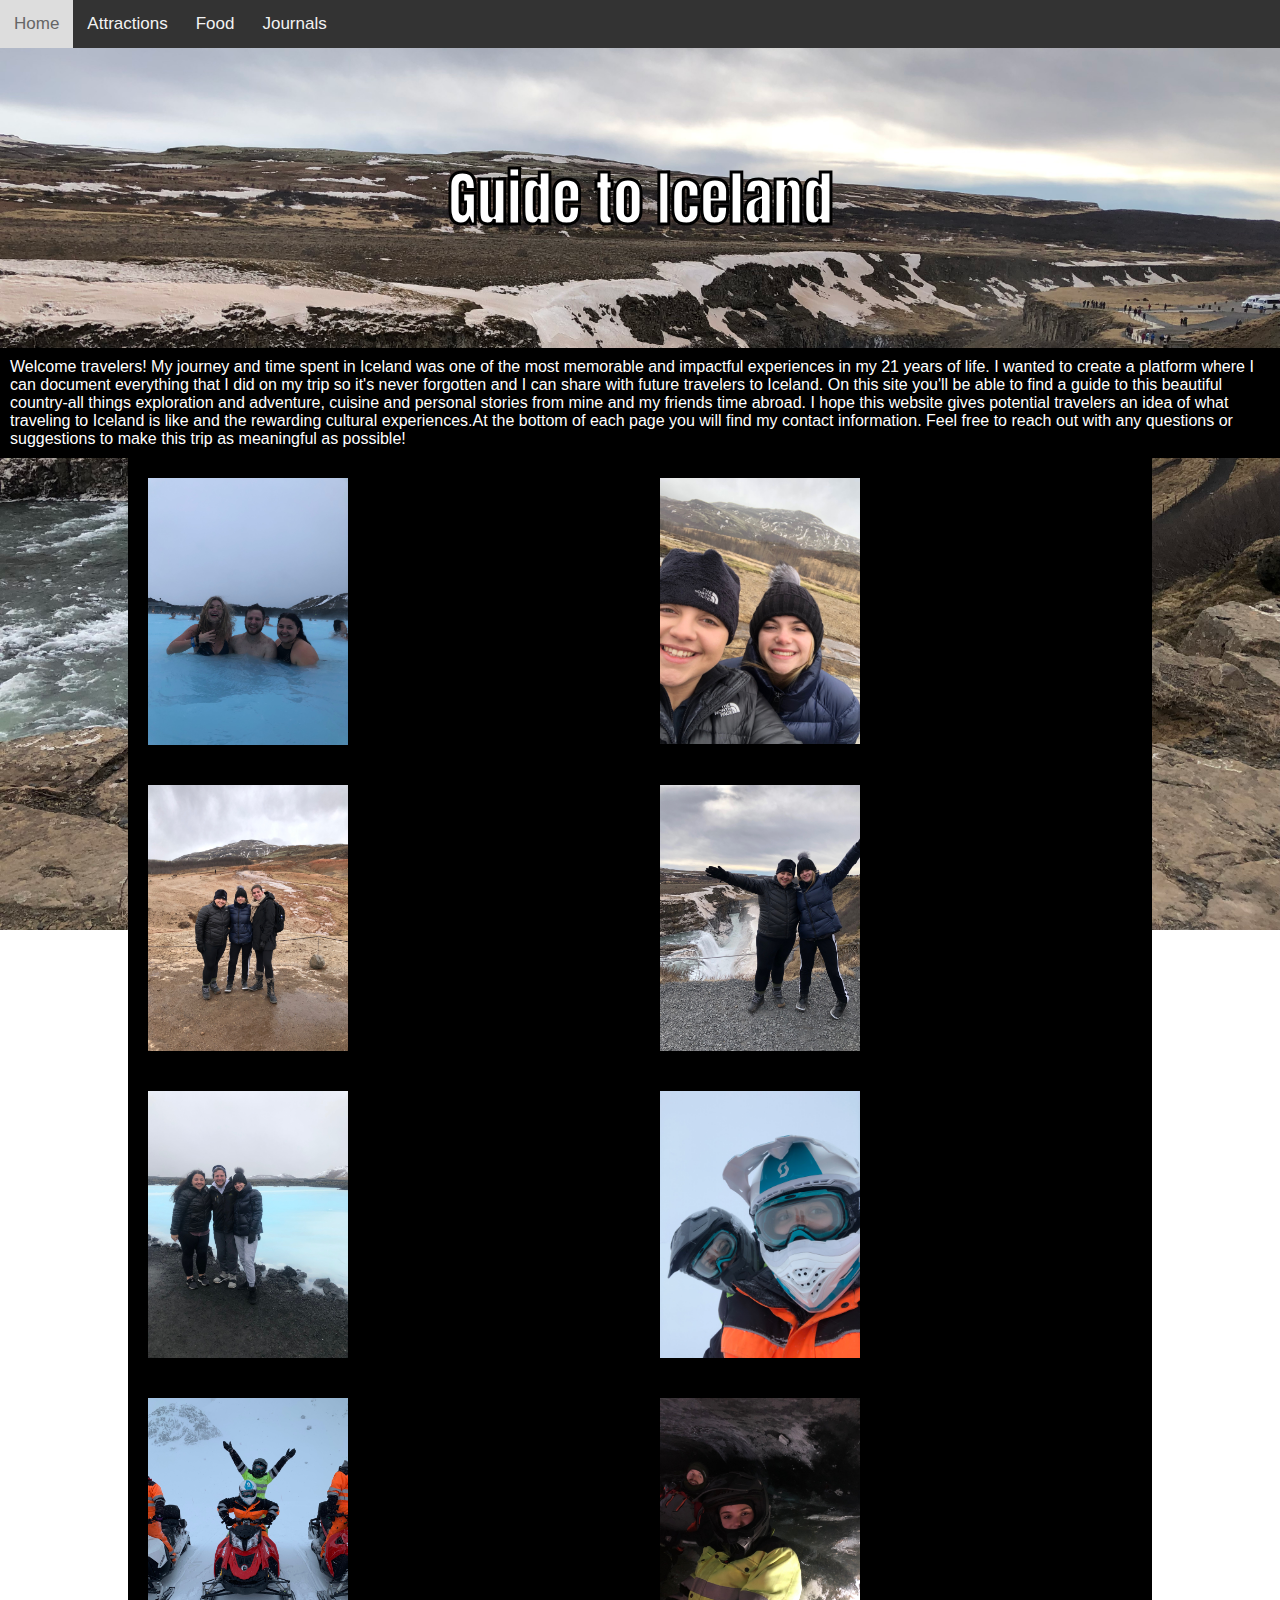
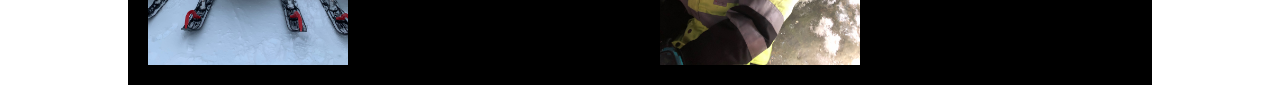
<file: index.html>
<!DOCTYPE html>
<html lang="en" dir="ltr">
<head>
  <meta charset="utf-8">
  <title>Iceland 2019</title>
  <link rel="stylesheet" href="css/main.css">
  <link rel="stylesheet" href="css/desktop.css">
</head>
<body class="homepage">
  <nav class="topnav" id="myTopnav">
    <a href="index.html">Home</a>
    <a href="attractions.html">Attractions</a>
    <a href="food.html">Food</a>
    <a href="journals.html">Journals</a>
    <a href="javascript:void(0);" class="icon" onclick="myFunction()">
      <i class="fa fa-bars"></i>
      <link href="https://fonts.googleapis.com/css?family=Anton&display=swap" rel="stylesheet">
    </a>
  </nav>
      <div class="hero-text">
        <div class="">
          Guide to Iceland
        </div>
      </div>

<div class= "content">

  <div id= "intro">
  Welcome travelers! My journey and time spent in Iceland was one of the most memorable and impactful experiences in my 21 years of life. I wanted to create a platform where I can document everything that I did on my trip so it's never forgotten and I can share with future travelers to Iceland. On this site you'll be able to find a guide to this beautiful country-all things exploration and adventure, cuisine and personal stories from mine and my friends time abroad.
  I hope this website gives potential travelers an idea of what traveling to Iceland is like and the rewarding cultural experiences.At the bottom of each page you will find my contact information. Feel free to reach out with any questions or suggestions to make this trip as meaningful as possible!
</div>

<div id= "gallery">
  <img src="img/IMG_3490.jpeg" alt="Marissa, Jamie, Spencer Blue Lagoon" id="img1">
    <img src="img/IMG_3618.jpeg" alt="Marissa and Jamie Golden Circle Tour" id="img2">
      <img src="img/IMG_3636.jpeg" alt="Marissa, Jamie, Spencer Golden Circle" id="img3">
        <img src="img/IMG_3660.jpeg" alt="Marissa and Jamie Waterfall" id="img4">
          <img src="img/IMG_3131.jpeg" alt="Marissa, Jamie, Spencer outside Blue Lagoon" id="img5">
          <img src="img/IMG_3714.jpeg" alt="Marissa and Jamie Snow Mobile" id="img6">
          <img src="img/IMG_0994.jpeg" alt="Marissa and Jamie riding Snow Mobile" id="img7">
          <img src="img/IMG_3753.jpeg" alt="Jamie Ice Cave" id="img8">


</div>

    </div>

</body>













</html>
</file>
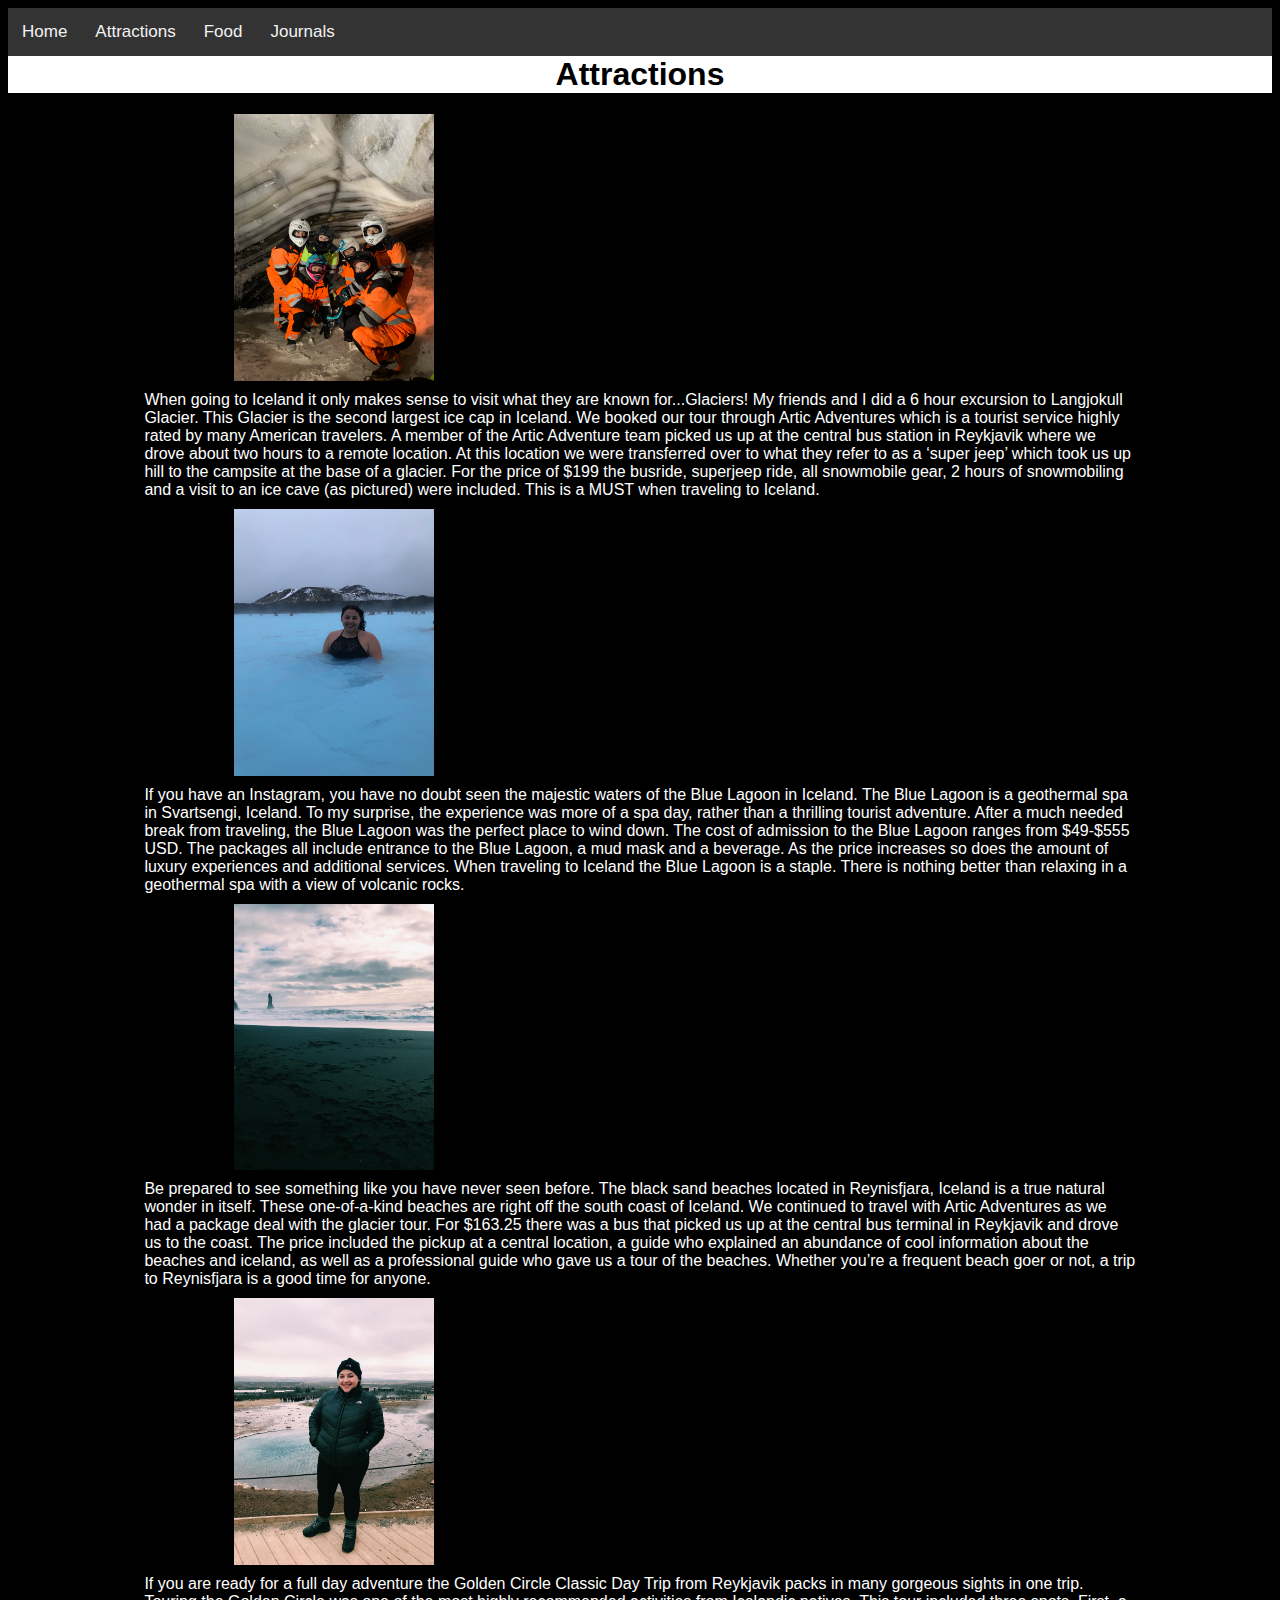
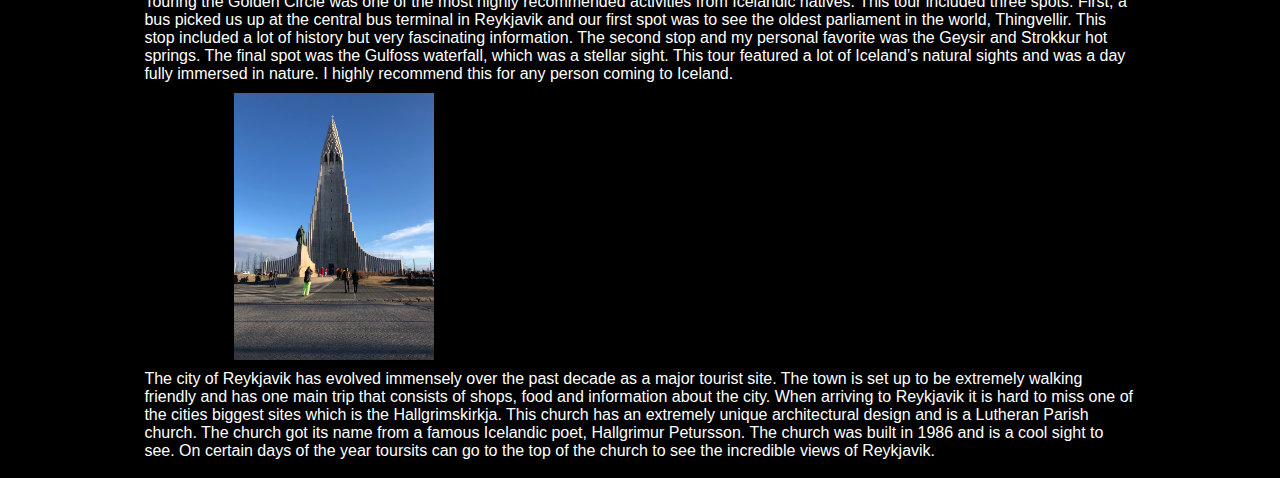
<file: attractions.html>
<!DOCTYPE html>
<html lang="en" dir="ltr">
  <head>
    <meta charset="utf-8">
    <title>Icelandic Attractions</title>
    <link rel="stylesheet" href="css/main.css">
    <link rel="stylesheet" href="css/desktop.css">
  </head>
  <body>
  <nav class="topnav" id="myTopnav">
    <a href="index.html">Home</a>
    <a href="attractions.html">Attractions</a>
    <a href="food.html">Food</a>
    <a href="journals.html">Journals</a>
    <a href="javascript:void(0);" class="icon" onclick="myFunction()">
      <i class="fa fa-bars"></i>
      <link href="https://fonts.googleapis.com/css?family=Anton&display=swap" rel="stylesheet">
    </a>

  </nav>

        <div class="container">
            <header class="header">
                <h1>Attractions</h1>
            </header>
            <div id="attractions">
      <img src="img/IMG_1047.jpeg" alt="All members ice cave" id="img1">
      <p id ="text1">
        When going to Iceland it only makes sense to visit what they are known for...Glaciers! My friends and I did a 6 hour excursion to Langjokull Glacier. This Glacier is the second largest ice cap in Iceland. We booked our tour through Artic Adventures which is a tourist service highly rated by many American travelers. A member of the Artic Adventure team picked us up at the central bus station in Reykjavik where we drove about two hours to a remote location. At this location we were transferred over to what they refer to as a ‘super jeep’ which took us up hill to the campsite at the base of a glacier. For the price of $199 the busride, superjeep ride, all snowmobile gear, 2 hours of snowmobiling and a visit to an ice cave (as pictured) were included. This is a MUST when traveling to Iceland.

      </p>

        <img src="img/IMG_3343.jpeg" alt="Marissa Lagoon" id="img2">
        <p id="text2">
        If you have an Instagram, you have no doubt seen the majestic waters of the Blue Lagoon in Iceland. The Blue Lagoon is a geothermal spa in Svartsengi, Iceland. To my surprise, the experience was more of a spa day, rather than a thrilling tourist adventure. After a much needed break from traveling, the Blue Lagoon was the perfect place to wind down. The cost of admission to the Blue Lagoon ranges from $49-$555 USD. The packages all include entrance to the Blue Lagoon, a mud mask and a beverage. As the price increases so does the amount of luxury experiences and additional services. When traveling to Iceland the Blue Lagoon is a staple. There is nothing better than relaxing in a geothermal spa with a view of volcanic rocks.
        </p>

          <img src="img/bbbeach.jpg" alt="Black Sand Beach scenery" id="img3">
          <p id="text3">
            Be prepared to see something like you have never seen before. The black sand beaches located in Reynisfjara, Iceland is a true natural wonder in itself. These one-of-a-kind beaches are right off the south coast of Iceland. We continued to travel with Artic Adventures as we had a package deal with the glacier tour. For $163.25 there was a bus that picked us up at the central bus terminal in Reykjavik and drove us to the coast. The price included the pickup at a central location, a guide who explained an abundance of cool information about the beaches and iceland, as well as a professional guide who gave us a tour of the beaches. Whether you’re a frequent beach goer or not, a trip to Reynisfjara is a good time for anyone.
          </p>

            <img src="img/goldencirlce.jpg" alt="Day through the Golden Circle" id="img4">
            <p id="text4">
              If you are ready for a full day adventure the Golden Circle Classic Day Trip from Reykjavik packs in many gorgeous sights in one trip. Touring the Golden Circle was one of the most highly recommended activities from Icelandic natives. This tour included three spots. First, a bus picked us up at the central bus terminal in Reykjavik and our first spot was to see the oldest parliament in the world, Thingvellir. This stop included a lot of history but very fascinating information. The second stop and my personal favorite was the Geysir and Strokkur hot springs. The final spot was the Gulfoss waterfall, which was a stellar sight. This tour featured a lot of Iceland’s natural sights and was a day fully immersed in nature. I highly recommend this for any person coming to Iceland.
            </p>

              <img src="img/IMG_3691.jpeg" alt="Tall church" id="img5">
              <p id="text5">
              The city of Reykjavik has evolved immensely over the past decade as a major tourist site. The town is set up to be extremely walking friendly and has one main trip that consists of shops, food and information about the city. When arriving to Reykjavik it is hard to miss one of the cities biggest sites which is the Hallgrimskirkja. This church has an extremely unique architectural design and is a Lutheran Parish church. The church got its name from a famous Icelandic poet, Hallgrimur Petursson. The church was built in 1986 and is a cool sight to see. On certain days of the year toursits can go to the top of the church to see the incredible views of Reykjavik.
              </p>

          </div>
        </div>
  </body>
</html>
</file>
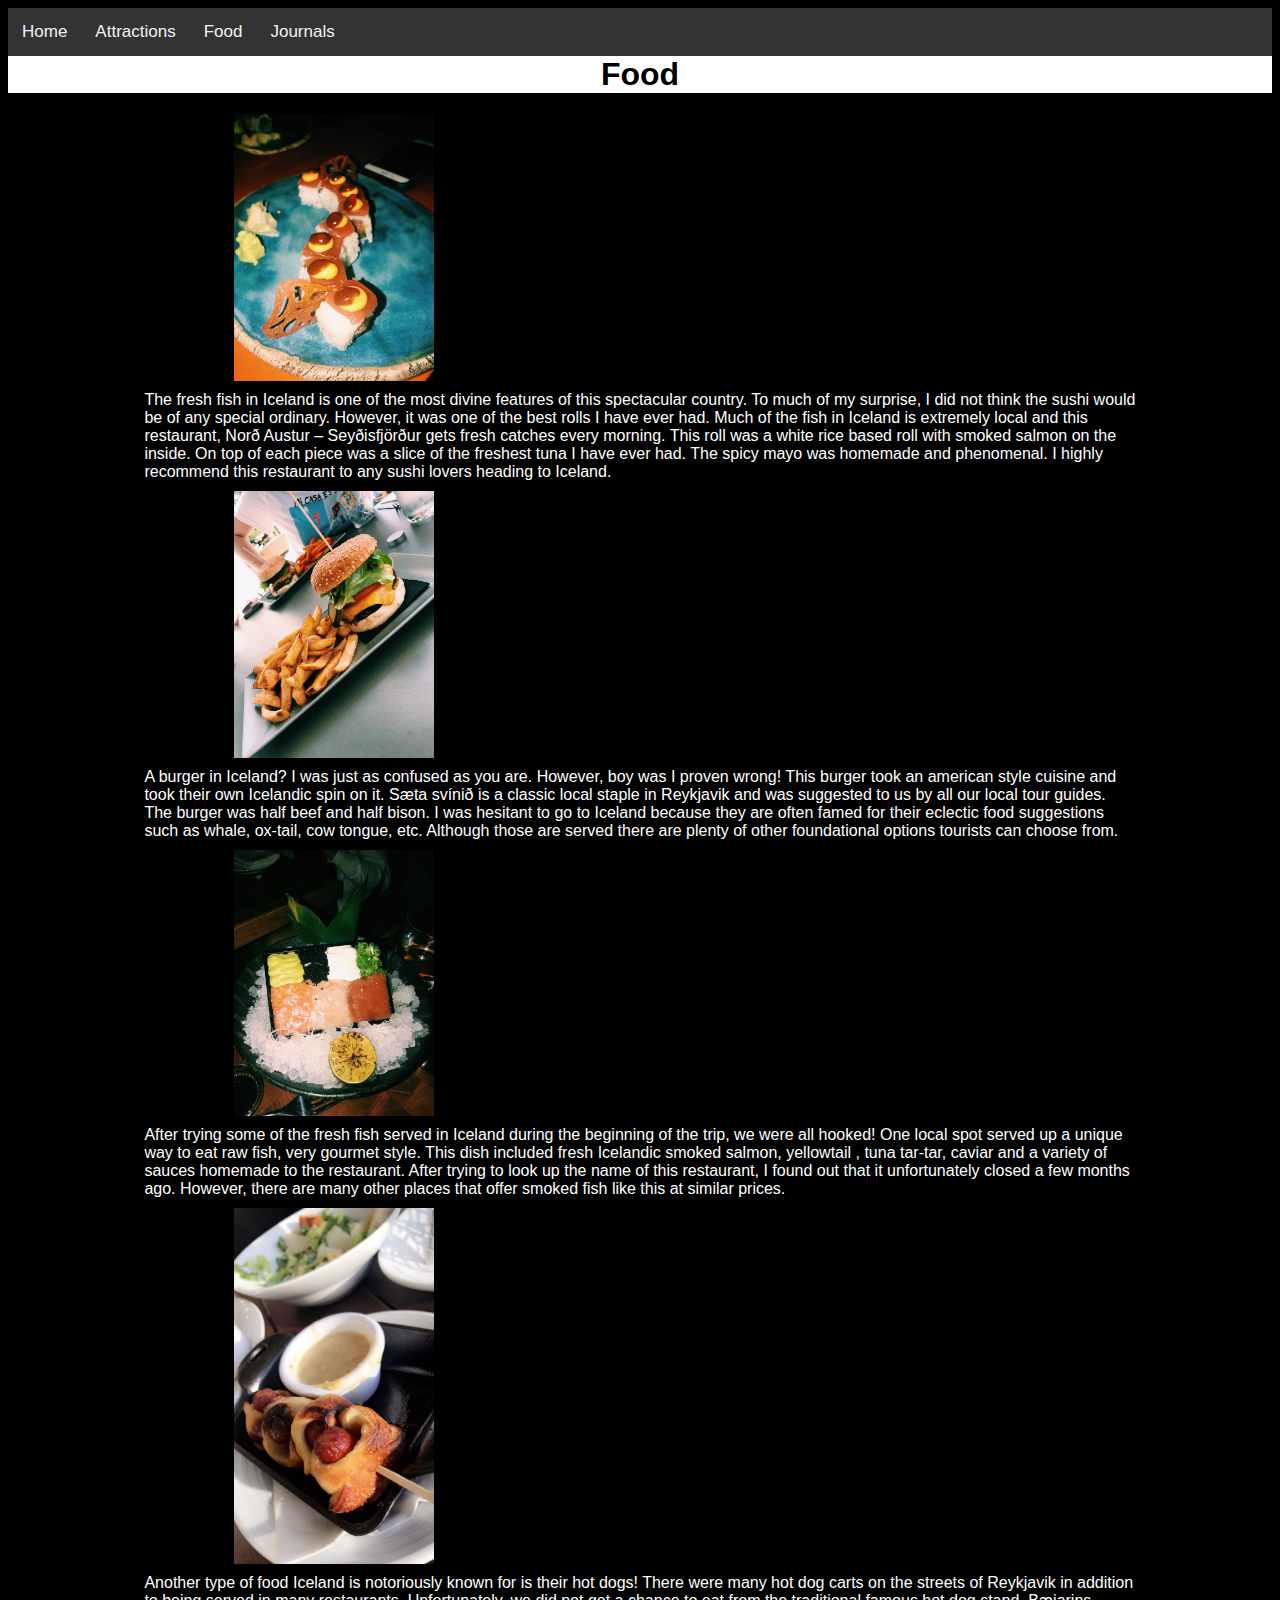
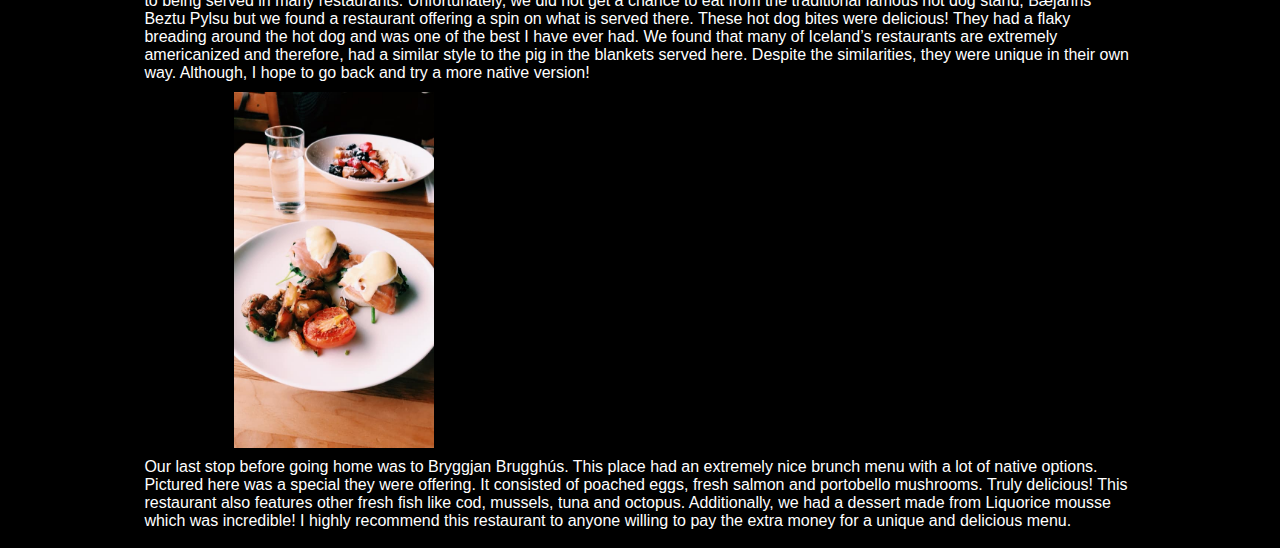
<file: food.html>
<!DOCTYPE html>
<html lang="en" dir="ltr">
  <head>
    <meta charset="utf-8">
    <title>Icelandic Food</title>
    <link rel="stylesheet" href="css/main.css">
    <link rel="stylesheet" href="css/desktop.css">
  </head>
  <body>
  <nav class="topnav" id="myTopnav">
    <a href="index.html">Home</a>
    <a href="attractions.html">Attractions</a>
    <a href="food.html">Food</a>
    <a href="journals.html">Journals</a>
    <a href="javascript:void(0);" class="icon" onclick="myFunction()">
      <i class="fa fa-bars"></i>
      <link href="https://fonts.googleapis.com/css?family=Anton&display=swap" rel="stylesheet">
    </a>
  </nav>


    <div class="container">
        <header class="header">
            <h1>Food</h1>
        </header>
        <div id="attractions">
  <img src="img/foodpic1.jpg" alt="Sushi Iceland" id="img1">
  <p id ="text1">
    The fresh fish in Iceland is one of the most divine features of this spectacular country. To much of my surprise, I did not think the sushi would be of any special ordinary. However, it was one of the best rolls I have ever had. Much of the fish in Iceland is extremely local and this restaurant, Norð Austur – Seyðisfjörður gets fresh catches every morning. This roll was a white rice based roll with smoked salmon on the inside. On top of each piece was a slice of the freshest tuna I have ever had. The spicy mayo was homemade and phenomenal. I highly recommend this restaurant to any sushi lovers heading to Iceland.
  </p>

    <img src="img/foodpic2.jpg" alt="Burger Iceland" id="img2">
    <p id="text2">
A burger in Iceland? I was just as confused as you are. However, boy was I proven wrong! This burger took an american style cuisine and took their own Icelandic spin on it. Sæta svínið is a classic local staple in Reykjavik and was suggested to us by all our local tour guides. The burger was half beef and half bison. I was hesitant to go to Iceland because they are often famed for their eclectic food suggestions such as whale, ox-tail, cow tongue, etc. Although those are served there are plenty of other foundational options tourists can choose from.
    </p>

      <img src="img/foodpic3.jpg" alt="Fresh fish Iceland" id="img3">
      <p id="text3">
        After trying some of the fresh fish served in Iceland during the beginning of the trip, we were all hooked! One local spot served up a unique way to eat raw fish, very gourmet style. This dish included fresh Icelandic smoked salmon, yellowtail , tuna tar-tar, caviar and a variety of sauces homemade to the restaurant. After trying to look up the name of this restaurant, I found out that it unfortunately closed a few months ago. However, there are many other places that offer smoked fish like this at similar prices.
      </p>

        <img src="img/foodpic4.jpg" alt="Hot dog Iceland" id="img4">
        <p id="text4">
          Another type of food Iceland is notoriously known for is their hot dogs! There were many hot dog carts on the streets of Reykjavik in addition to being served in many restaurants. Unfortunately, we did not get a chance to eat from the traditional famous hot dog stand, Bæjarins Beztu Pylsu but we found a restaurant offering a spin on what is served there. These hot dog bites were delicious! They had a flaky breading around the hot dog and was one of the best I have ever had. We found that many of Iceland’s restaurants are extremely americanized and therefore, had a similar style to the pig in the blankets served here. Despite the similarities, they were unique in their own way. Although, I hope to go back and try a more native version!
        </p>

          <img src="img/foodpic5.jpg" alt="Breakfast Iceland" id="img5">
          <p id="text5">
            Our last stop before going home was to Bryggjan Brugghús. This place had an extremely nice brunch menu with a lot of native options. Pictured here was a special they were offering. It consisted of poached eggs, fresh salmon and portobello mushrooms. Truly delicious! This restaurant also features other fresh fish like cod, mussels, tuna and octopus. Additionally, we had a dessert made from Liquorice mousse which was incredible! I highly recommend this restaurant to anyone willing to pay the extra money for a unique and delicious menu.

          </p>

      </div>
    </div>
  </body>
</html>
</file>
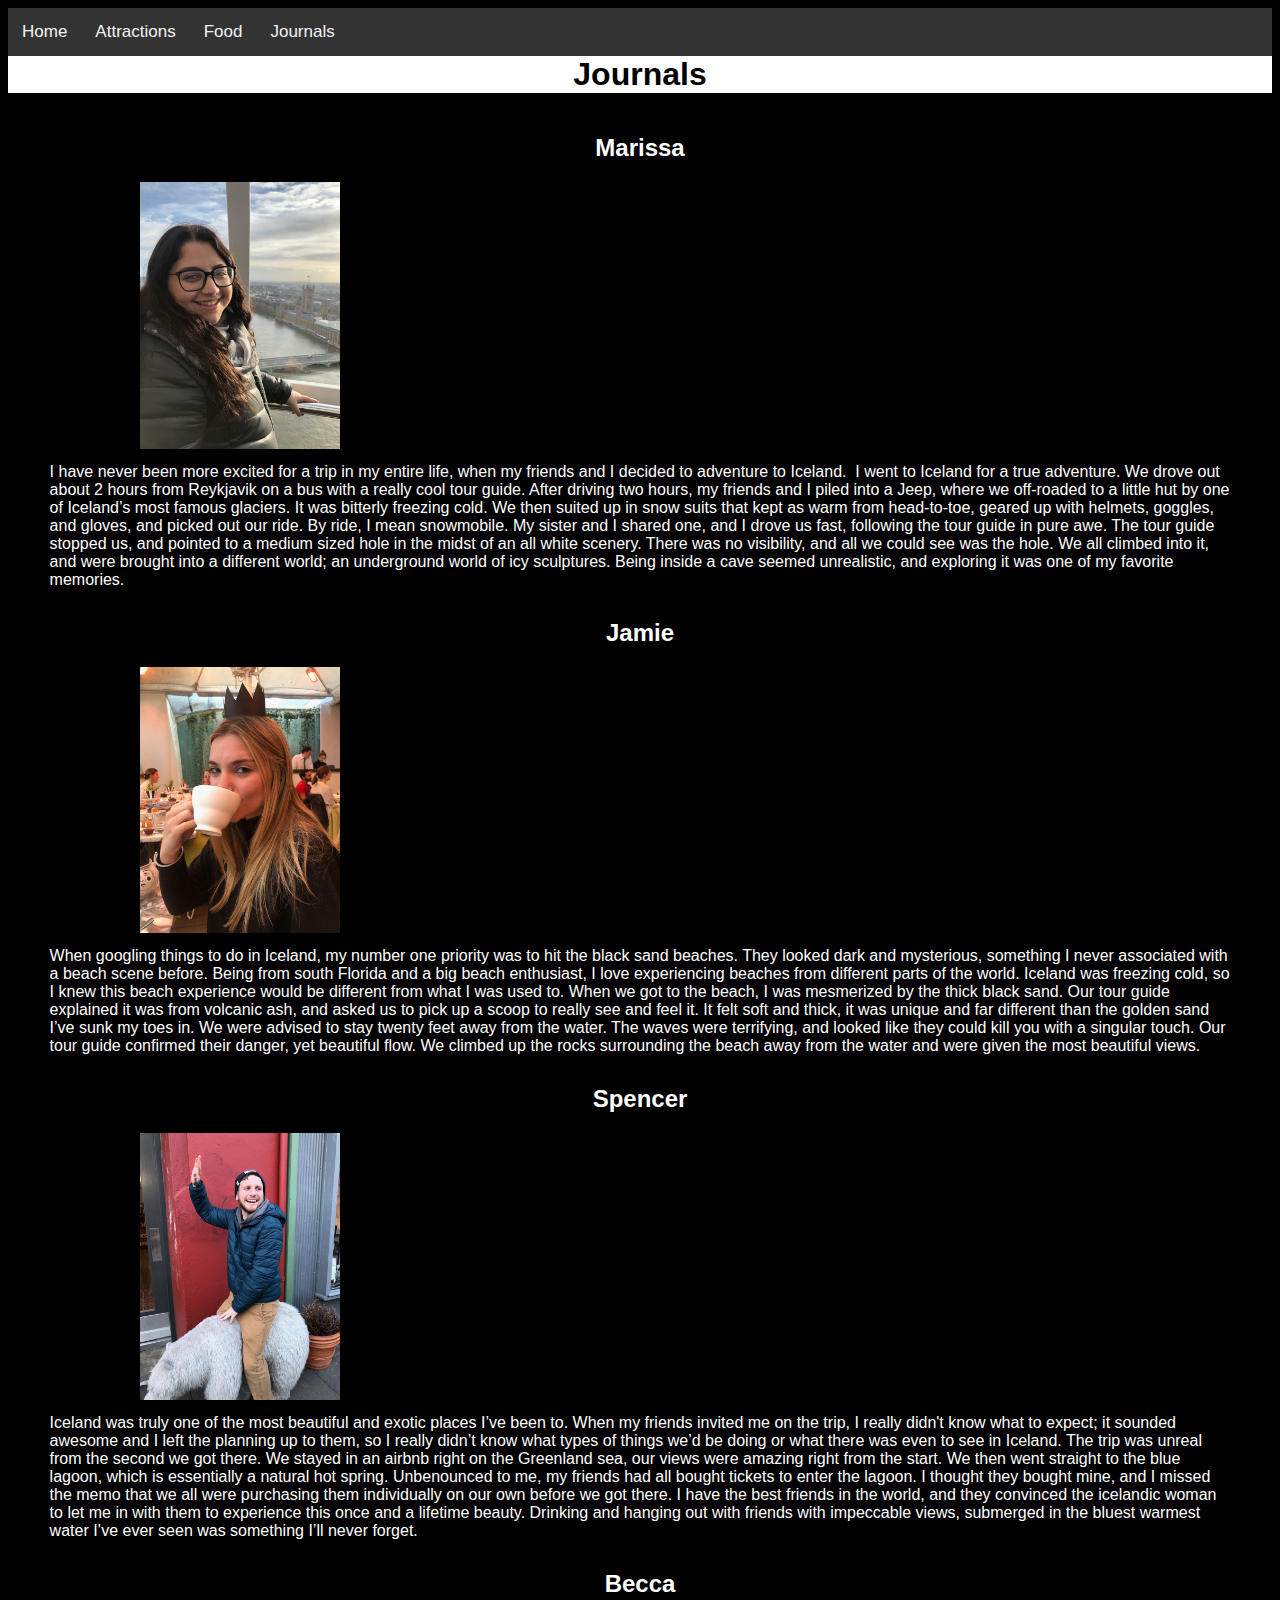
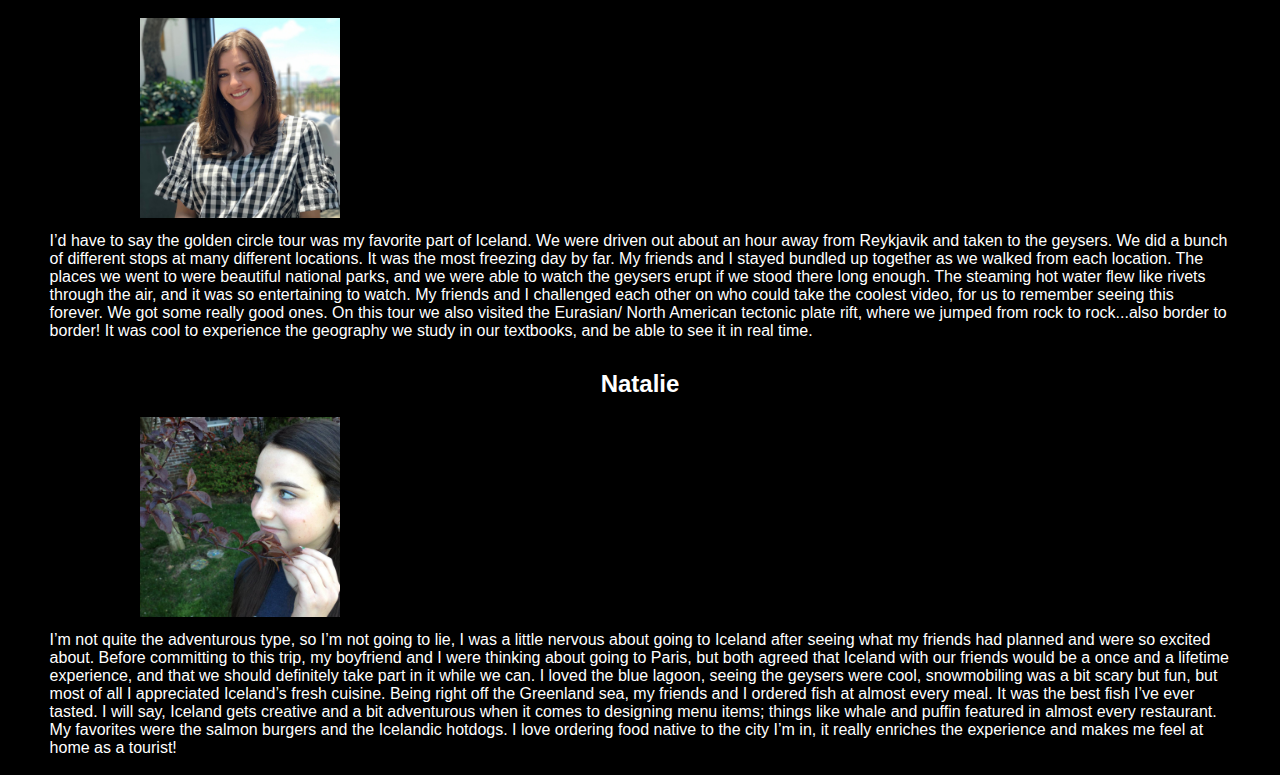
<file: journals.html>
<!DOCTYPE html>
<html lang="en" dir="ltr">
  <head>
    <meta charset="utf-8">
    <title>Trip Members Reflective Journals</title>
    <link rel="stylesheet" href="css/main.css">
    <link rel="stylesheet" href="css/desktop.css">
  </head>
  <body>
  <nav class="topnav" id="myTopnav">
    <a href="index.html">Home</a>
    <a href="attractions.html">Attractions</a>
    <a href="food.html">Food</a>
    <a href="journals.html">Journals</a>
    <a href="javascript:void(0);" class="icon" onclick="myFunction()">
      <i class="fa fa-bars"></i>
      <link href="https://fonts.googleapis.com/css?family=Anton&display=swap" rel="stylesheet">
      <link href="https://fonts.googleapis.com/css?family=Montserrat&display=swap" rel="stylesheet">
    </a>
  </nav>
    <div class="container">
        <header class="header">
            <h1>Journals</h1>
        </header>
        <div id="journals">
          <section id="Marissa">
            <h2>Marissa</h2>
            <img src="img/marissapic.jpeg" alt="Marissa Profile">
            <p>I have never been more excited for a trip in my entire life, when my friends and I decided to adventure to Iceland.  I went to Iceland for a true adventure. We drove out about 2 hours from Reykjavik on a bus with a really cool tour guide. After driving two hours, my friends and I piled into a Jeep, where we off-roaded to a little hut by one of Iceland’s most famous glaciers. It was bitterly freezing cold. We then suited up in snow suits that kept as warm from head-to-toe, geared up with helmets, goggles, and gloves, and picked out our ride. By ride, I mean snowmobile. My sister and I shared one, and I drove us fast, following the tour guide in pure awe. The tour guide stopped us, and pointed to a medium sized hole in the midst of an all white scenery. There was no visibility, and all we could see was the hole. We all climbed into it, and were brought into a different world; an underground world of icy sculptures. Being inside a cave seemed unrealistic, and exploring it was one of my favorite memories.
            </p>
          </section>
          <section id="Jamie">
            <h2>Jamie</h2>
              <img src="img/jampic.jpeg" alt="Jamie Profile">
            <p>When googling things to do in Iceland, my number one priority was to hit the black sand beaches. They looked dark and mysterious, something I never associated with a beach scene before. Being from south Florida and a big beach enthusiast, I love experiencing beaches from different parts of the world. Iceland was freezing cold, so I knew this beach experience would be different from what I was used to. When we got to the beach, I was mesmerized by the thick black sand. Our tour guide explained it was from volcanic ash, and asked us to pick up a scoop to really see and feel it. It felt soft and thick, it was unique and far different than the golden sand I’ve sunk my toes in. We were advised to stay twenty feet away from the water. The waves were terrifying, and looked like they could kill you with a singular touch. Our tour guide confirmed their danger, yet beautiful flow. We climbed up the rocks surrounding the beach away from the water and were given the most beautiful views.
            </p>
          </section>
          <section id="Spencer">
            <h2>Spencer</h2>
              <img src="img/spencerpic.jpeg" alt="Spencer Profile">
            <p>Iceland was truly one of the most beautiful and exotic places I’ve been to. When my friends invited me on the trip, I really didn't know what to expect; it sounded awesome and I left the planning up to them, so I really didn’t know what types of things we’d be doing or what there was even to see in Iceland. The trip was unreal from the second we got there. We stayed in an airbnb right on the Greenland sea, our views were amazing right from the start. We then went straight to the blue lagoon, which is essentially a natural hot spring. Unbenounced to me, my friends had all bought tickets to enter the lagoon. I thought they bought mine, and I missed the memo that we all were purchasing them individually on our own before we got there. I have the best friends in the world, and they convinced the icelandic woman to let me in with them to experience this once and a lifetime beauty. Drinking and hanging out with friends with impeccable views, submerged in the bluest warmest water I’ve ever seen was something I’ll never forget.
            </p>
          </section>
          <section id="Becca">
            <h2>Becca</h2>
              <img src="img/beccapic.jpg" alt="Becca Profile">
            <p>I’d have to say the golden circle tour was my favorite part of Iceland. We were driven out about an hour away from Reykjavik and taken to the geysers. We did a bunch of different stops at many different locations. It was the most freezing day by far. My friends and I stayed bundled up together as we walked from each location. The places we went to were beautiful national parks, and we were able to watch the geysers erupt if we stood there long enough. The steaming hot water flew like rivets through the air, and it was so entertaining to watch. My friends and I challenged each other on who could take the coolest video, for us to remember seeing this forever. We got some really good ones. On this tour we also visited the Eurasian/ North American tectonic plate rift, where we jumped from rock to rock...also border to border! It was cool to experience the geography we study in our textbooks, and be able to see it in real time.
            </p>
          </section>
          <section id="Natalie">
            <h2>Natalie</h2>
              <img src="img/natpic.jpg" alt="Natalie Profile">
            <p>I’m not quite the adventurous type, so I’m not going to lie, I was a little nervous about going to Iceland after seeing what my friends had planned and were so excited about. Before committing to this trip, my boyfriend and I were thinking about going to Paris, but both agreed that Iceland with our friends would be a once and a lifetime experience, and that we should definitely take part in it while we can. I loved the blue lagoon, seeing the geysers were cool, snowmobiling was a bit scary but fun, but most of all I appreciated Iceland’s fresh cuisine. Being right off the Greenland sea, my friends and I ordered fish at almost every meal. It was the best fish I’ve ever tasted. I will say, Iceland gets creative and a bit adventurous when it comes to designing menu items; things like whale and puffin featured in almost every restaurant. My favorites were the salmon burgers and the Icelandic hotdogs. I love ordering food native to the city I’m in, it really enriches the experience and makes me feel at home as a tourist!
            </p>
          </section>
        </div>
      </div>

  </body>
</html>
</file>
<file: css/main.css>
body {
  background-color: black;
  font-family: sans-serif;
}
.homepage {
  margin: 0;
  background: url("../img/IMG_3657.jpeg");
  background-repeat: no-repeat;
  background-position: center center;
  background-attachment: fixed;
  background-size: cover;
}
.topnav {
  overflow: hidden;
  background-color: #333;
}
header h1 {
  margin-top: 0;
}

.topnav a {
  float: left;
  display: block;
  color: #f2f2f2;
  text-align: center;
  padding: 14px;
  text-decoration: none;
  font-size: 17px;
}

.topnav a:hover {
  background-color: #ddd;
  color: #666666;
}

.topnav a.active {
  background-color: rgb(247, 126, 27);
  color: white;
}

.topnav .icon {
  display: none;
}
.hero-text {
  height: 300px;
  font-size: 60px;
  font-family: 'Anton', sans-serif;
  color: white;
  display: flex;
  justify-content: center;
  align-items: center;
  -webkit-text-stroke: 3px black;
}

.header {
    grid-area: header;
    background: white;
    text-align: center;
    text-decoration: none;
  }
#intro {
  background-color: black;
  color: white;
  padding: 10px;
}
#gallery img {
  width: 200px;
  margin: 20px;
}
#gallery {
  background-color: black;
  margin: 0 auto;
  width: 80%;
  display: grid;
  grid-template-areas:
  'img1 img2'
  'img3 img4'
  'img5 img6'
  'img7 img8'
}
#img1 {
  grid-area: img1;
}
#img2 {
  grid-area: img2;
}
#img3 {
  grid-area: img3;
}
#img4 {
  grid-area: img4;
}
#img5 {
  grid-area: img5;
}
#img6 {
  grid-area: img6;
}
#img7 {
  grid-area: img7;
}
#img8 {
  grid-area: img8;
}

@media only screen and (max-width: 670px) {
  #gallery {
    display: grid;
    grid-template-areas:
    'img1'
    'img2'
    'img3'
    'img4'
    'img5'
    'img6'
    'img7'
    'img8'
  }
}
#attractions img {
  width: 200px;
  margin-left: 100px;
}
#attractions p {
  color: white;
  margin: 10px;
}

#attractions {
  background-color: black;
  margin: 0 auto;
  width: 80%;
  display: grid;
  grid-template-areas:
  'img1'
  'text1'
  'img2'
  'text2'
  'img3'
  'text3'
  'img4'
  'text4'
  'img5'
  'text5'
}
#text1 {
  grid-area: text1;
}
#text2 {
  grid-area: text2;
}
#text3 {
  grid-area: text3;
}
#text4 {
  grid-area: text4;
}
#text5 {
  grid-area: text5;
}
#journals{
  background-color: black;
  margin: 0 auto;
  width: 95%;
  display: grid;
  grid-template-areas:
  'Marissa'
  'Jamie'
  'Spencer'
  'Becca'
  'Natalie'
}
#journals p {
  color: white;
  margin: 10px;
}
#journals h2 {
  color: white;
  text-align:center;
}
#journals img {
  width: 200px;
  margin-left: 100px;
}
#Marissa {
  grid-area: Marissa;
}
#Jamie{
  grid-area: Jamie;
}
#Spencer {
  grid-area: Spencer;
}
#Becca {
  grid-area: Becca;
}
#Natalie {
  grid-area: Natalie;
}
</file>
<file: css/desktop.css>
@media only screen and (min-width: 600px) {
nav a {
  font-size: 16px;
}

}

@media only screen and (min-width: 1200px) {
  nav a {
    font-size: 12px;
}
}
</file>
